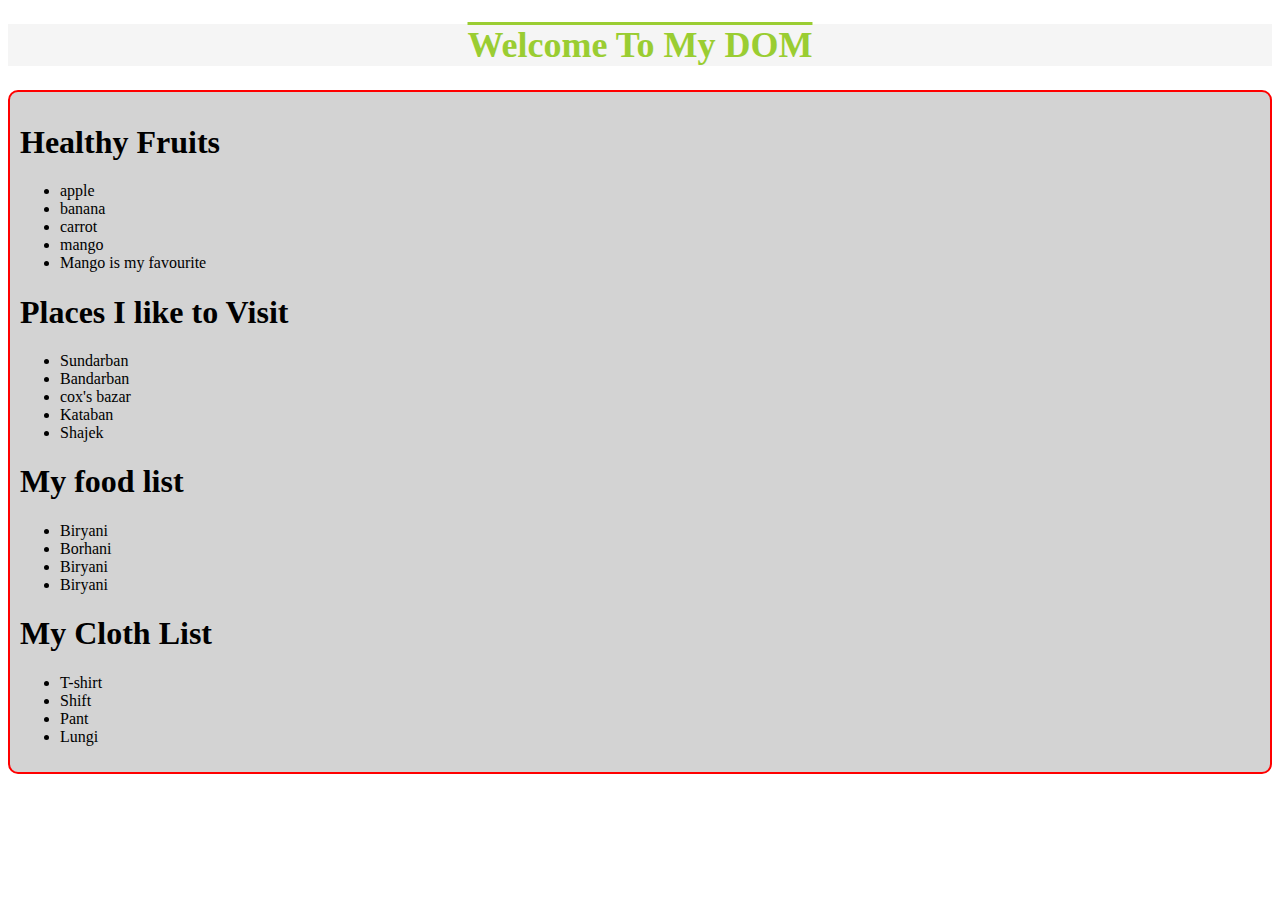
<file: Module-01/index.html>
<!DOCTYPE html>
<html lang="en">

<head>
  <meta charset="UTF-8">
  <meta name="viewport" content="width=device-width, initial-scale=1.0">
  <title>Document</title>
  <link rel="stylesheet" href="./styles/style.css">
</head>

<body>
  <header>
    <h1 class="header"> Welcome to My DOM</h1>
  </header>

  <main id="main-body">
    <section id="fruits-container">
      <h1 id="fruits-title"> Healthy Fruits</h1>
      <ul id="fruit-list">
        <li class="fruits">apple</li>
        <li class="fruits">banana</li>
        <li class="fruits">carrot</li>
        <li class="fruits">mango</li>
      </ul>
    </section>

    <section class="place-container">
      <h1 id="place-title"> Places I like to Visit</h1>
      <ul>
        <li class="places">Sundarban</li>
        <li class="places">Bandarban</li>
        <li class="places">cox's bazar</li>
        <li class="places">Kataban</li>
        <li class="places">Shajek</li>
      </ul>
    </section>
  </main>

  <footer>

  </footer>
  <script src="./JS/script.js"></script>
  <!-- <script>

     01: idSelector---

  const idSelector = document.getElementById('fruits-title');
  idSelector.innerText = 'Name of fruits';
  console.log(idSelector.innerText);

 02: ClassSelector--------
  const byClass = document.getElementsByClassName('fruits')
  console.log(byClass[0].innerText);

 03: TagNameSelector--------

  const tagsH1 = document.getElementsByTagName('h1');
  console.log(tagsH1);

 04: by query selector:
  const listOfPlace = document.querySelector('.place-container li')
  console.log(listOfPlace);

 05: query selector all--

  const someList = document.querySelectorAll('.place-container li')
  console.log(someList)

  </script>   -->

</html>
</file>
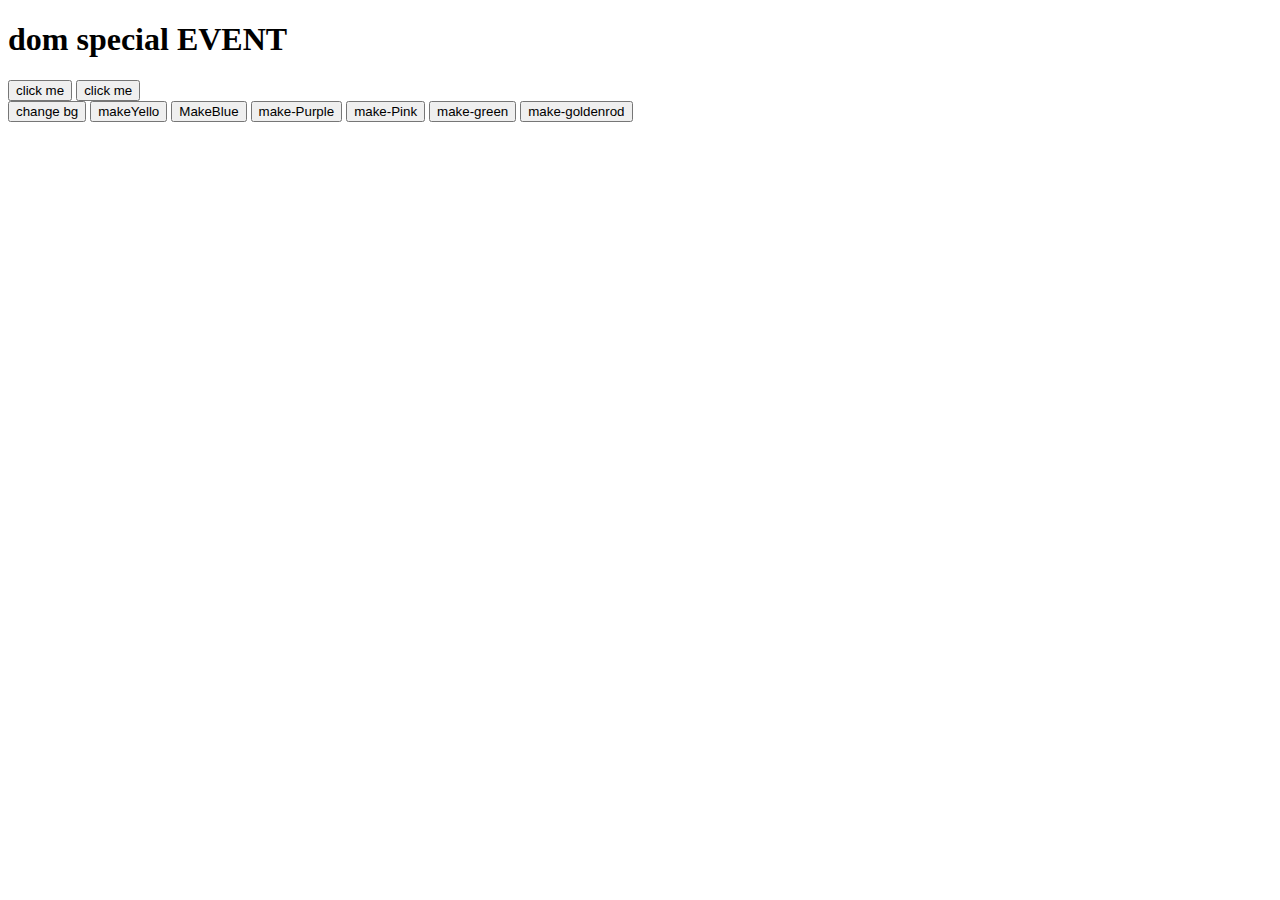
<file: Module-02/JS-DOM-EVENT/index.html>
<!DOCTYPE html>
<html lang="en">

<head>
  <meta charset="UTF-8">
  <meta name="viewport" content="width=device-width, initial-scale=1.0">
  <title>DOM EVENT</title>
</head>

<body>
  <h1 title="this is a tooltip" onclick="console.log('i give a click')"> dom special EVENT </h1>
  <button onclick="console.log(456)">click me</button>
  <button onclick="console.log(4009)">click me</button> <br>

  <button onclick="document.body.style.backgroundColor= 'red'"> change bg</button>
  <button onclick="makeYello()"> makeYello</button>
  <button id="make-blue">MakeBlue</button>
  <button id="make-purple">make-Purple</button>
  <button id="make-pink">make-Pink</button>
  <button id="make-green">make-green</button>
  <button id="make-goldenrod">make-goldenrod</button>
  <script src="JS/script.js"></script>
  <script>


  </script>
</body>

</html>
</file>
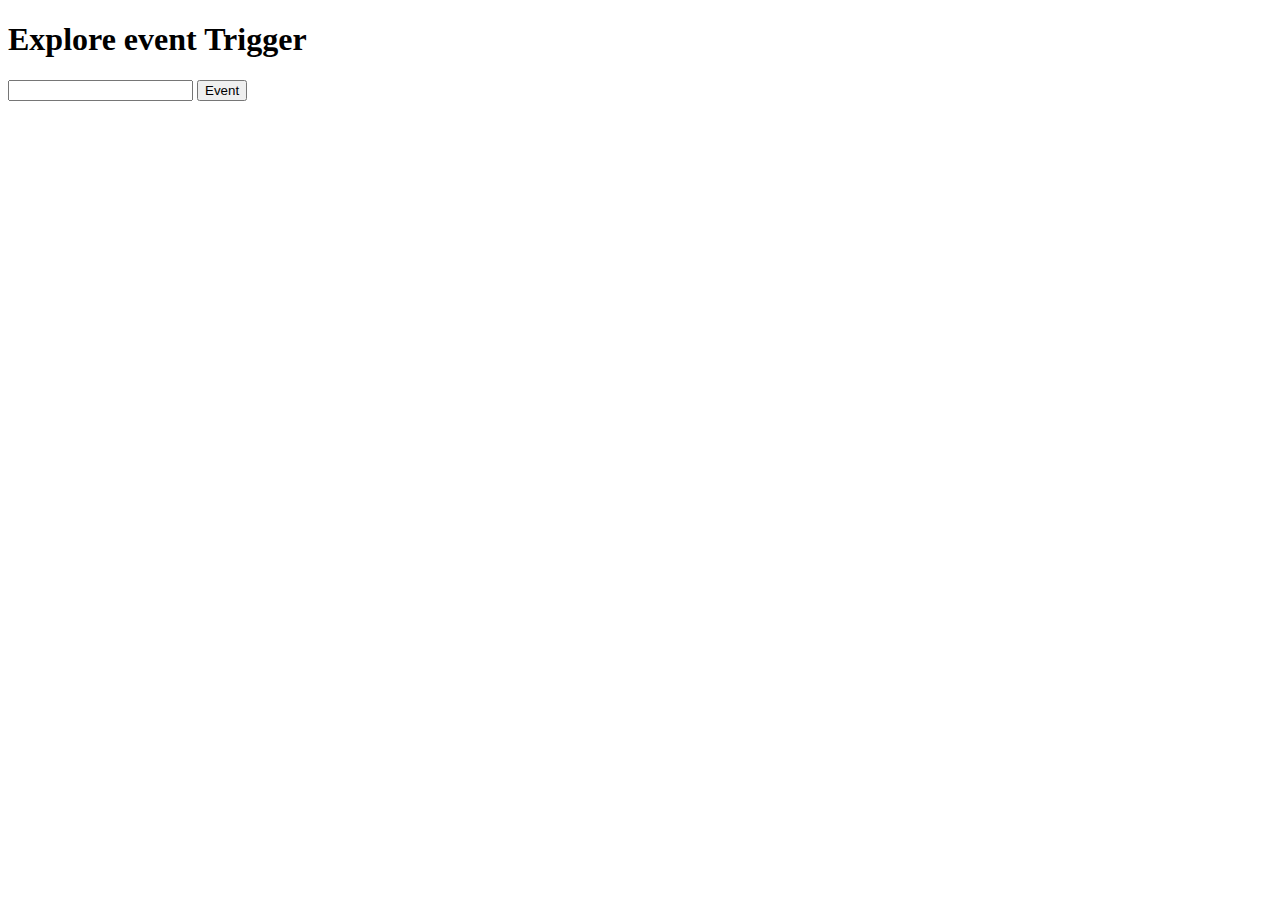
<file: Module-02/JS-DOM-EVENT/allEvent.html>
<!DOCTYPE html>
<html lang="en">

<head>
  <meta charset="UTF-8">
  <meta name="viewport" content="width=device-width, initial-scale=1.0">
  <title>Event Proterty</title>
</head>

<body>
  <h1>Explore event Trigger</h1>
  <input id="input-text" type="text">

  <button id="button-event">Event</button>
  <script>

    // document.getElementById('input-text').addEventListener('focus', function () {
    //   console.log('Event trigered inside the input field')
    // })
    // document.getElementById('input-text').addEventListener('blur', function () {
    //   console.log('Event trigered inside the input field blur')
    // })

    // document.getElementById('input-text').addEventListener('keydown', function (events) {
    //   console.log(events.target.value)
    // })


    document.getElementById('input-text').addEventListener('keypress', function (events) {
      console.log(events.target.value)
    })


    document.getElementById('input-text').addEventListener('keyup', function (events) {
      console.log(events.target.value)
    })



    document.getElementById('button-event').addEventListener('delete', function () {

    })
  </script>
</body>

</html>
</file>
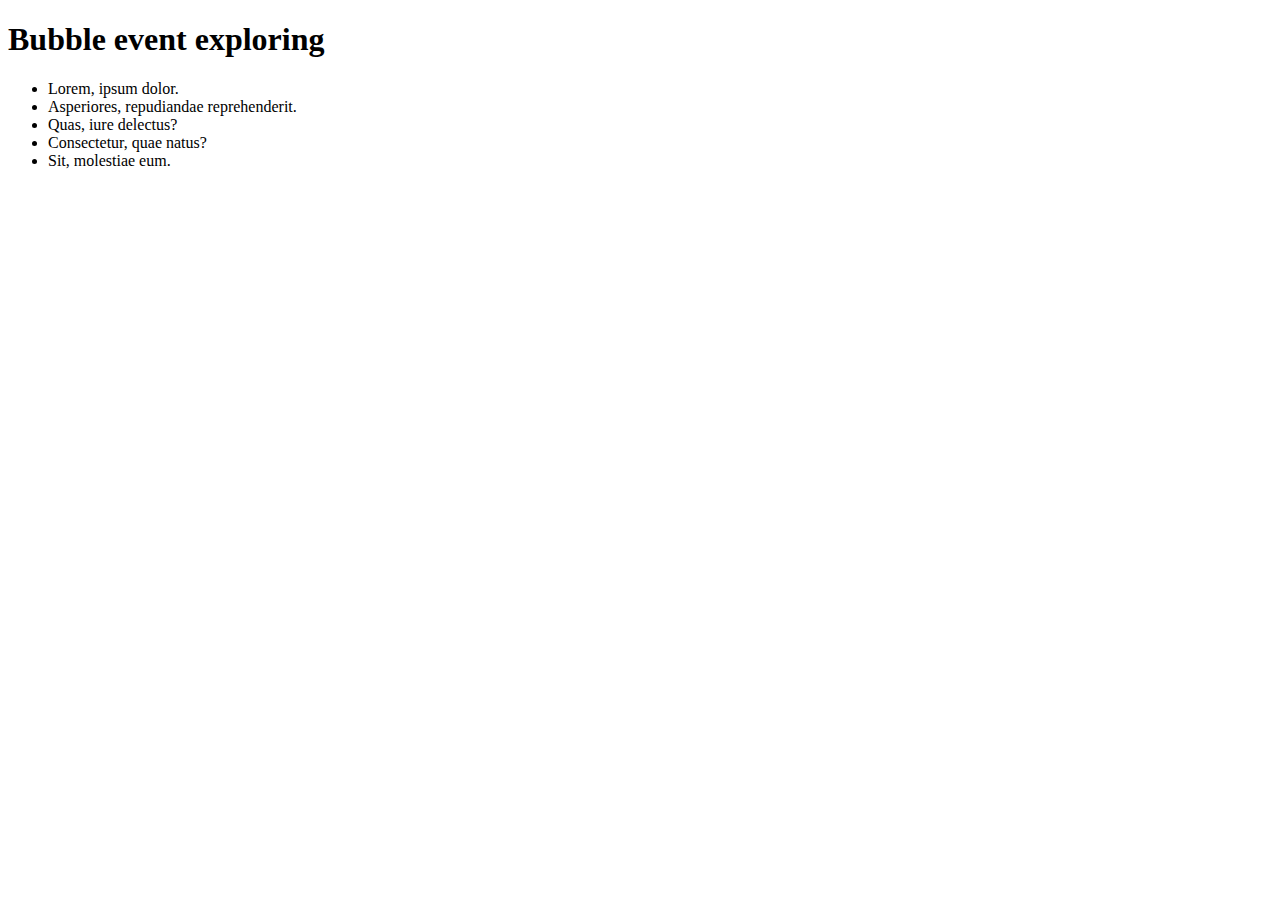
<file: Module-02/JS-DOM-EVENT/bubble.html>
<!DOCTYPE html>
<html lang="en">

<head>
  <meta charset="UTF-8">
  <meta name="viewport" content="width=device-width, initial-scale=1.0">
  <title>bubble</title>
</head>

<body id="section-container">
  <h1>Bubble event exploring</h1>
  <section id="ul-container">
    <ul id="li-container">
      <li id="item-1">Lorem, ipsum dolor.</li>
      <li id="item-2">Asperiores, repudiandae reprehenderit.</li>
      <li id="item-3">Quas, iure delectus?</li>
      <li id="item-4">Consectetur, quae natus?</li>
      <li id="item-5">Sit, molestiae eum.</li>
    </ul>

    <script>
      document.getElementById('item-2').addEventListener('click', function () {
        console.log('item two clicked');
      })
      document.getElementById('li-container').addEventListener('click', function () {
        console.log('li-container clicked');
      })
      document.getElementById('ul-container').addEventListener('click', function () {
        console.log('ul-container clicked');
      })
      document.getElementById('section-container').addEventListener('click', function () {
        console.log('section-container clicked');
      })
    </script>
  </section>
</body>

</html>
</file>
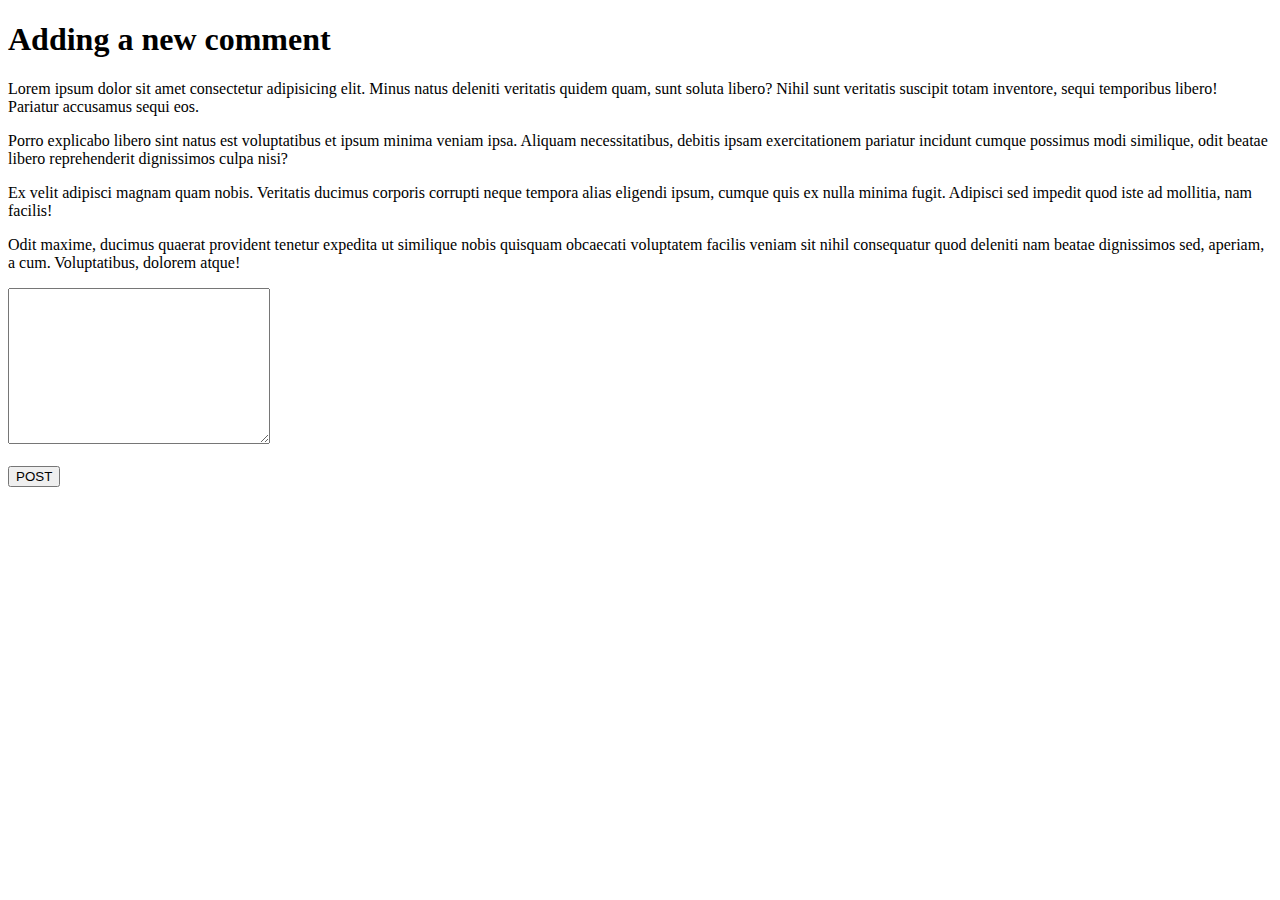
<file: Module-02/JS-DOM-EVENT/comment-box.html>
<!DOCTYPE html>
<html lang="en">

<head>
  <meta charset="UTF-8">
  <meta name="viewport" content="width=device-width, initial-scale=1.0">
  <title>event listener</title>
</head>

<body>
  <div id="comment-container">
    <h1> Adding a new comment</h1>
    <p>Lorem ipsum dolor sit amet consectetur adipisicing elit. Minus natus deleniti veritatis quidem quam, sunt soluta
      libero? Nihil sunt veritatis suscipit totam inventore, sequi temporibus libero! Pariatur accusamus sequi eos.</p>
    <p>Porro explicabo libero sint natus est voluptatibus et ipsum minima veniam ipsa. Aliquam necessitatibus, debitis
      ipsam exercitationem pariatur incidunt cumque possimus modi similique, odit beatae libero reprehenderit
      dignissimos culpa nisi?</p>
    <p>Ex velit adipisci magnam quam nobis. Veritatis ducimus corporis corrupti neque tempora alias eligendi ipsum,
      cumque quis ex nulla minima fugit. Adipisci sed impedit quod iste ad mollitia, nam facilis!</p>
    <p>Odit maxime, ducimus quaerat provident tenetur expedita ut similique nobis quisquam obcaecati voluptatem facilis
      veniam sit nihil consequatur quod deleniti nam beatae dignissimos sed, aperiam, a cum. Voluptatibus, dolorem
      atque!</p>


  </div>

  <textarea name="" id="text-area" cols="30" rows="10"></textarea> <br> <br>
  <button id="post-button">POST</button>

  <script>
    document.getElementById('post-button').addEventListener('click', function () {
      const inputField = document.getElementById('text-area');

      const inputText = inputField.value;


      const p = document.createElement('p');
      p.innerText = inputText;

      const commentContainer = document.getElementById('comment-container');

      commentContainer.appendChild(p);

      inputField.value = '';
    })
  </script>
</body>

</html>
</file>
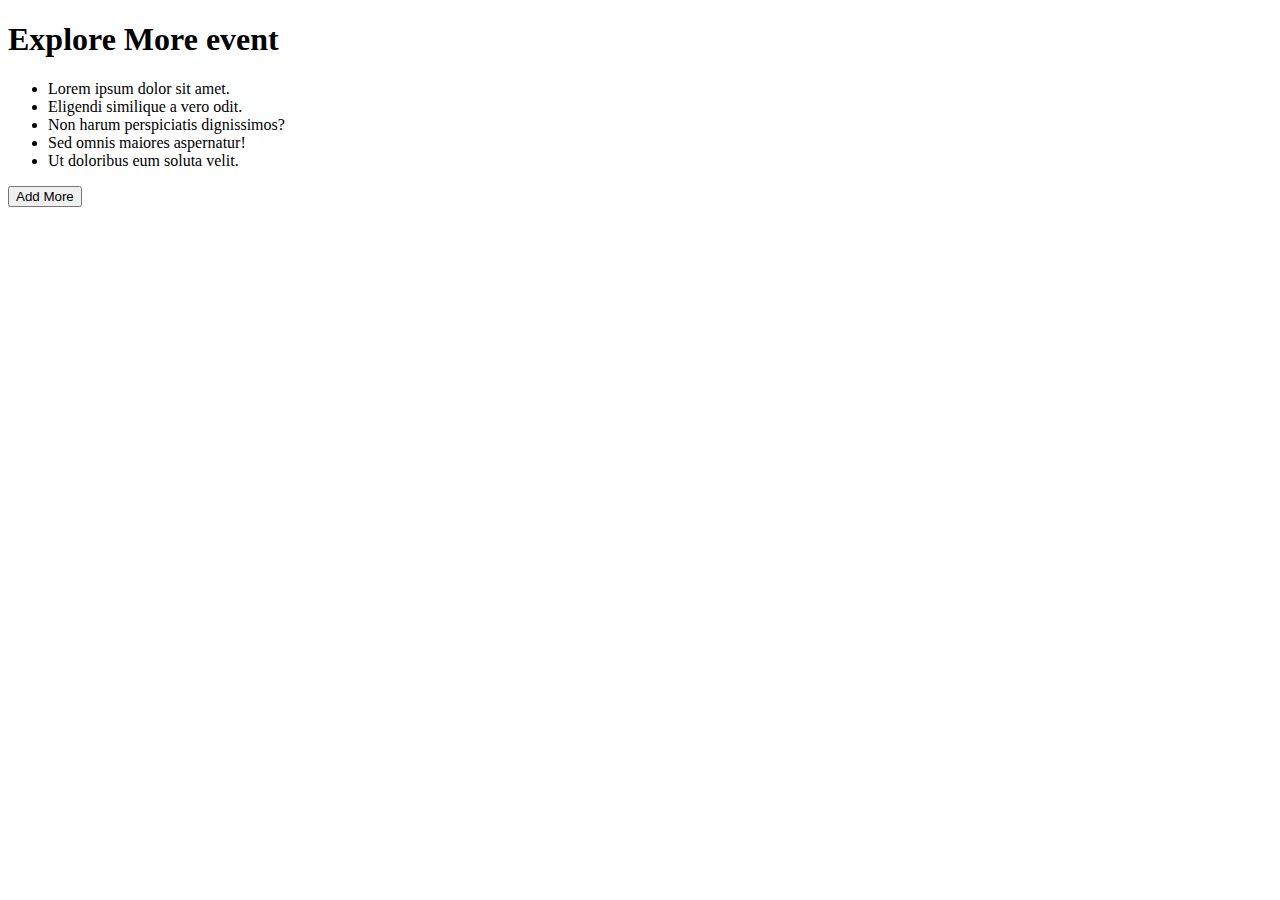
<file: Module-02/JS-DOM-EVENT/deligate.html>
<!DOCTYPE html>
<html lang="en">

<head>
  <meta charset="UTF-8">
  <meta name="viewport" content="width=device-width, initial-scale=1.0">
  <title>More event</title>
</head>

<body>
  <section>
    <h1>
      Explore More event
    </h1>
    <ul id="li-container">
      <li class="item">Lorem ipsum dolor sit amet.</li>
      <li class="item">Eligendi similique a vero odit.</li>
      <li class="item">Non harum perspiciatis dignissimos?</li>
      <li class="item">Sed omnis maiores aspernatur!</li>
      <li class="item">Ut doloribus eum soluta velit.</li>
    </ul>
    <button id="add-button">Add More</button>
  </section>
  <script>
    document.getElementById('li-container').addEventListener('click', function (event) {
      const listContainer = document.getElementById('li-container');
      
      listContainer.removeChild(event.target);

    })

    document.getElementById('add-button').addEventListener('click', function (event) {
      
      const listContainer = document.getElementById('li-container');
      const li = document.createElement('li');
      li.innerText = 'Adding new li.'
      listContainer.appendChild(li)

    })

  </script>
</body>

</html>
</file>
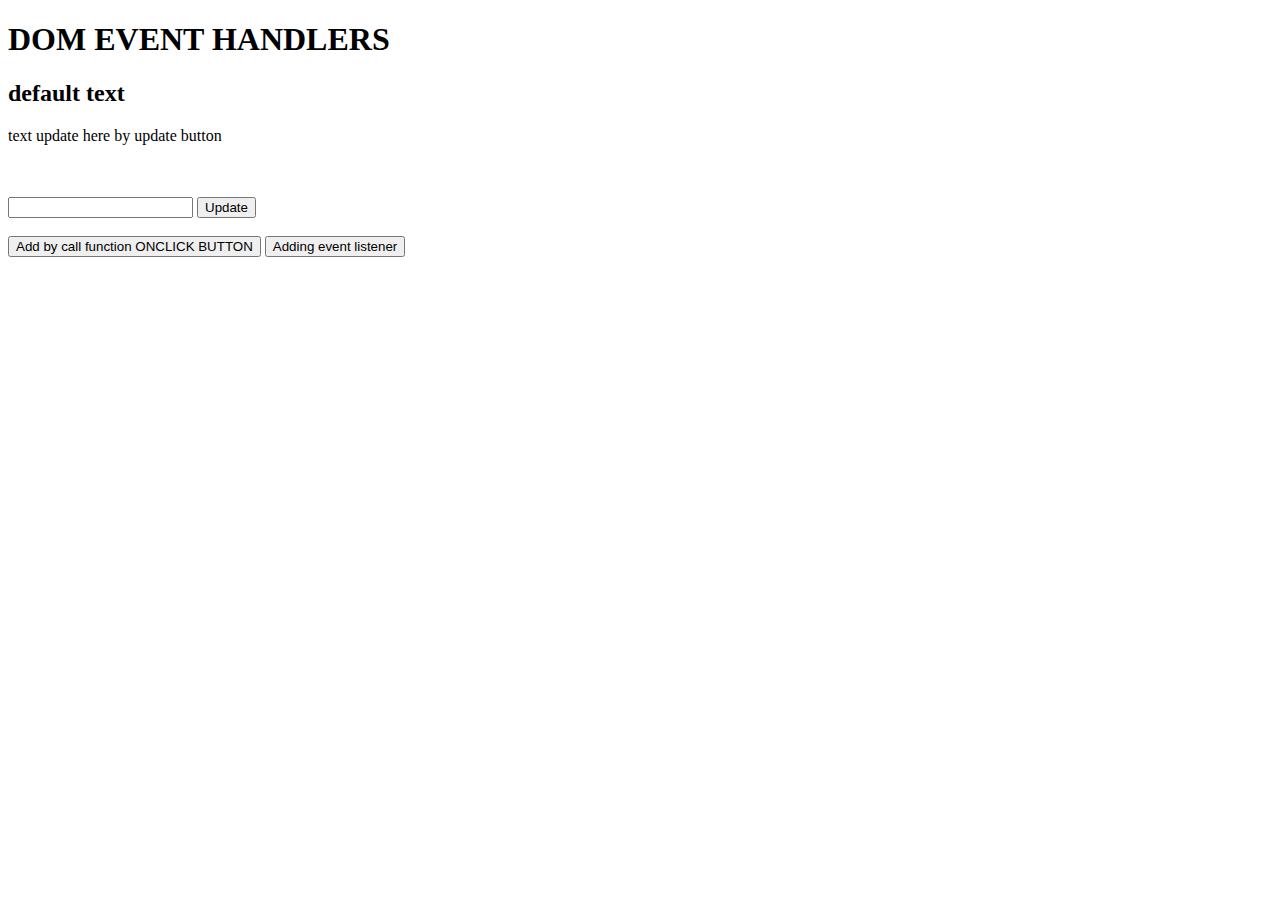
<file: Module-02/JS-DOM-EVENT/event-handler.html>
<!DOCTYPE html>
<html lang="en">

<head>
  <meta charset="UTF-8">
  <meta name="viewport" content="width=device-width, initial-scale=1.0">
  <title>Dom event handler</title>
</head>

<body>
  <h1>DOM EVENT HANDLERS </h1>
  <h2 id="change-text"> default text</h2>

  <p id="input-text-display">text update here by update button</p>

  <br>
  <br>
  <input type="text" id="input-field">
  <button id="update-button">Update</button>
  <br>
  <br>
  <button onclick="buttonEvent()"> Add by call function ONCLICK BUTTON</button>

  <button id="event-listener"> Adding event listener</button>

  <script>

    // option:01
    function buttonEvent() {
      document.getElementById('change-text').innerText = 'The text is changed by clicking on event handler';
    }

    document.getElementById('event-listener').addEventListener('click', function () {
      document.getElementById('change-text').innerText = 'Default text change by event listener'
    })
    // option:02
    document.getElementById('update-button').addEventListener('click', function () {
      const inputField = document.getElementById('input-field');

      const inputText = inputField.value;

      const textDisplay = document.getElementById('input-text-display');

      textDisplay.innerText = inputText;

      inputField.value = '';
    })


  </script>
</body>

</html>
</file>
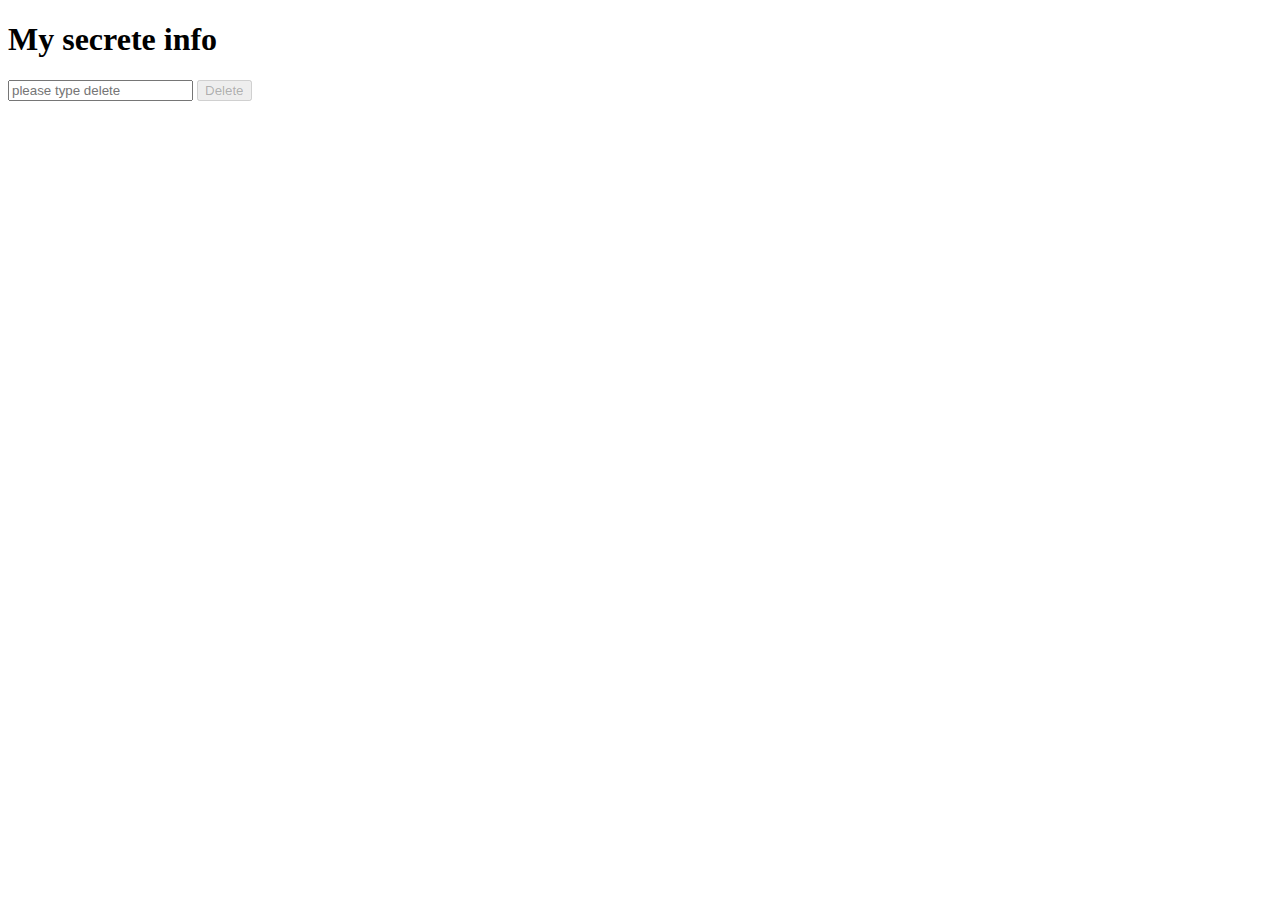
<file: Module-02/JS-DOM-EVENT/github.html>
<!DOCTYPE html>
<html lang="en">

<head>
  <meta charset="UTF-8">
  <meta name="viewport" content="width=device-width, initial-scale=1.0">
  <title>Document</title>
</head>

<body>
  <h1 id="secrete-into"> My secrete info</h1>

  <input id="input-text" type="text" placeholder="please type delete">
  <button id="btn-delete" disabled>Delete</button>
  <script>
    document.getElementById('input-text').addEventListener('keyup', function (events) {
      const text = events.target.value;
      const deleteButton = document.getElementById('btn-delete');
      console.log(text);

      if (text === 'delete') {
        deleteButton.removeAttribute('disabled')
      }
      else (
        deleteButton.setAttribute('disabled', true)

      )

    })

    document.getElementById('btn-delete').addEventListener('click', function () {
      const secret = document.getElementById('secrete-into');

      secret.style.display = 'none';
    })
  </script>
</body>

</html>
</file>
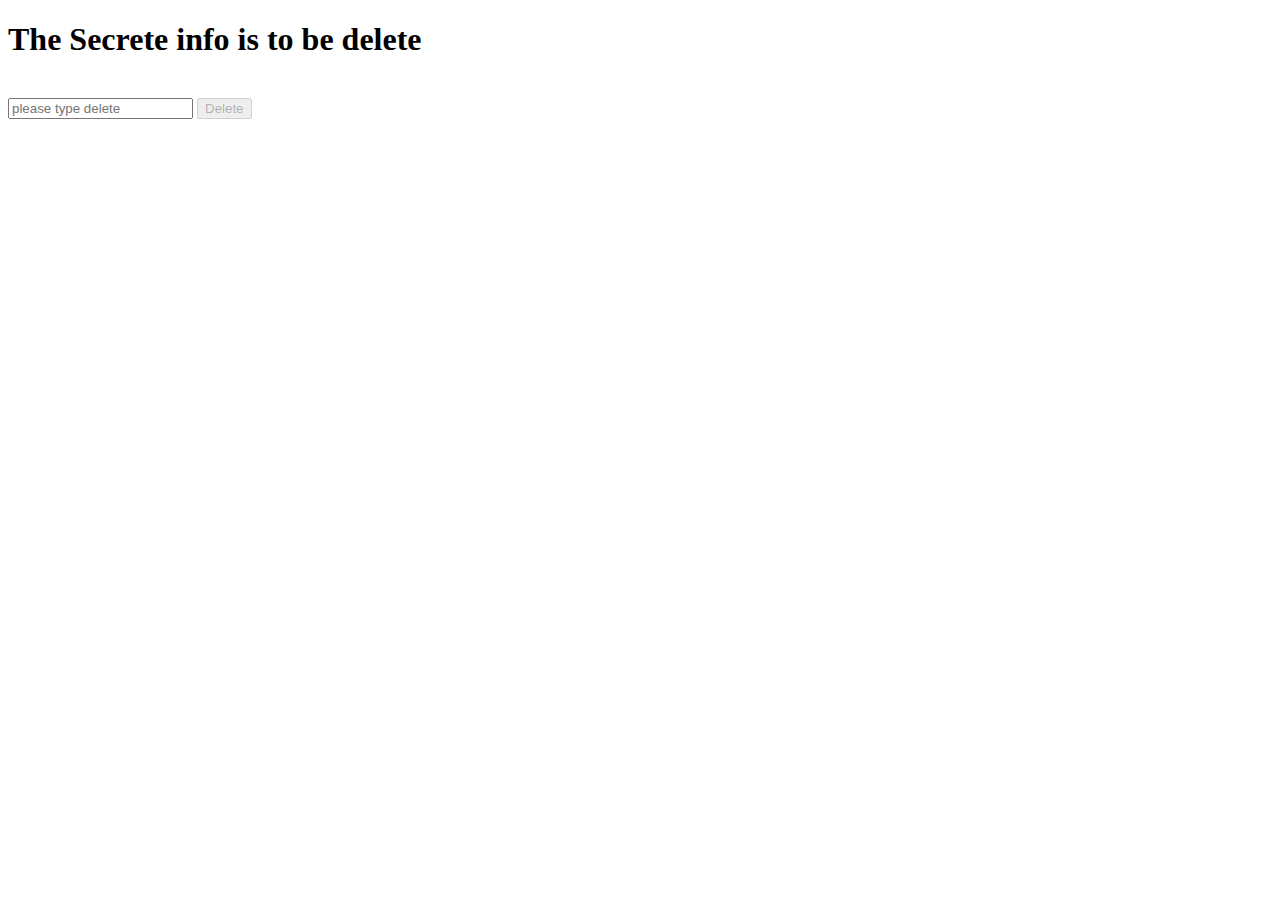
<file: Module-02/JS-DOM-EVENT/github1.html>
<!DOCTYPE html>
<html lang="en">

<head>
  <meta charset="UTF-8">
  <meta name="viewport" content="width=device-width, initial-scale=1.0">
  <title>GitHub</title>
</head>

<body>
  <div>
    <h1 id="secret-info">The Secrete info is to be delete</h1><br>

    <input id="input-field" type="text" name="" placeholder="please type delete">

    <button id="btn-delete" disabled>Delete</button>
  </div>

  <script>
    document.getElementById('input-field').addEventListener('keyup', function (events) {
      const deletBtn = document.getElementById('btn-delete');

      const text = events.target.value;

      if (text === 'delete') {
        deletBtn.removeAttribute('disabled');
      }
      else {
        deletBtn.setAttribute('disabled', true);
      }

    })

    document.getElementById('btn-delete').addEventListener('click', function () {

      const secret = document.getElementById('secret-info');

      secret.style.display = 'none';
    })
  </script>
</body>

</html>
</file>
<file: Module-01/styles/style.css>
header{
  font-size: large;
  color:yellowgreen;
  text-align: center;
  background-color: whitesmoke;

  text-decoration: overline;
  text-transform: capitalize;
  
}
</file>
